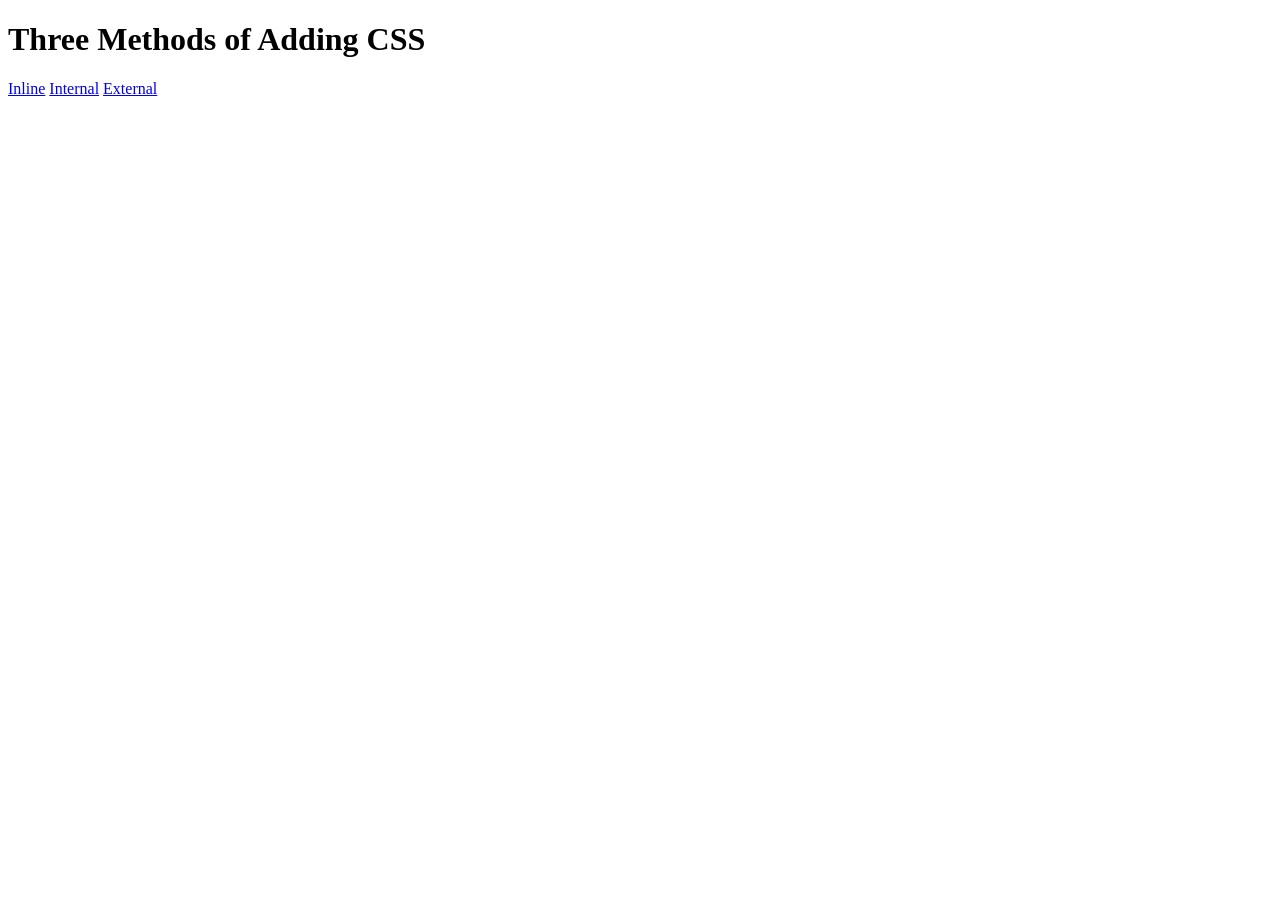
<file: 100 days/Day 32 CSS intro/5.1. Adding CSS/index.html>
<!DOCTYPE html>
<html lang="en">

<head>
  <meta charset="UTF-8">
  <title>Adding CSS</title>
</head>

<body>
  <h1>Three Methods of Adding CSS</h1>
  <!-- Create 3 Links to The 3 Webpages: inline, internal and external -->
  <a href="./inline.html">Inline</a>
  <a href="./internal.html">Internal</a>
  <a href="./external.html">External</a>
</body>

</html>
</file>
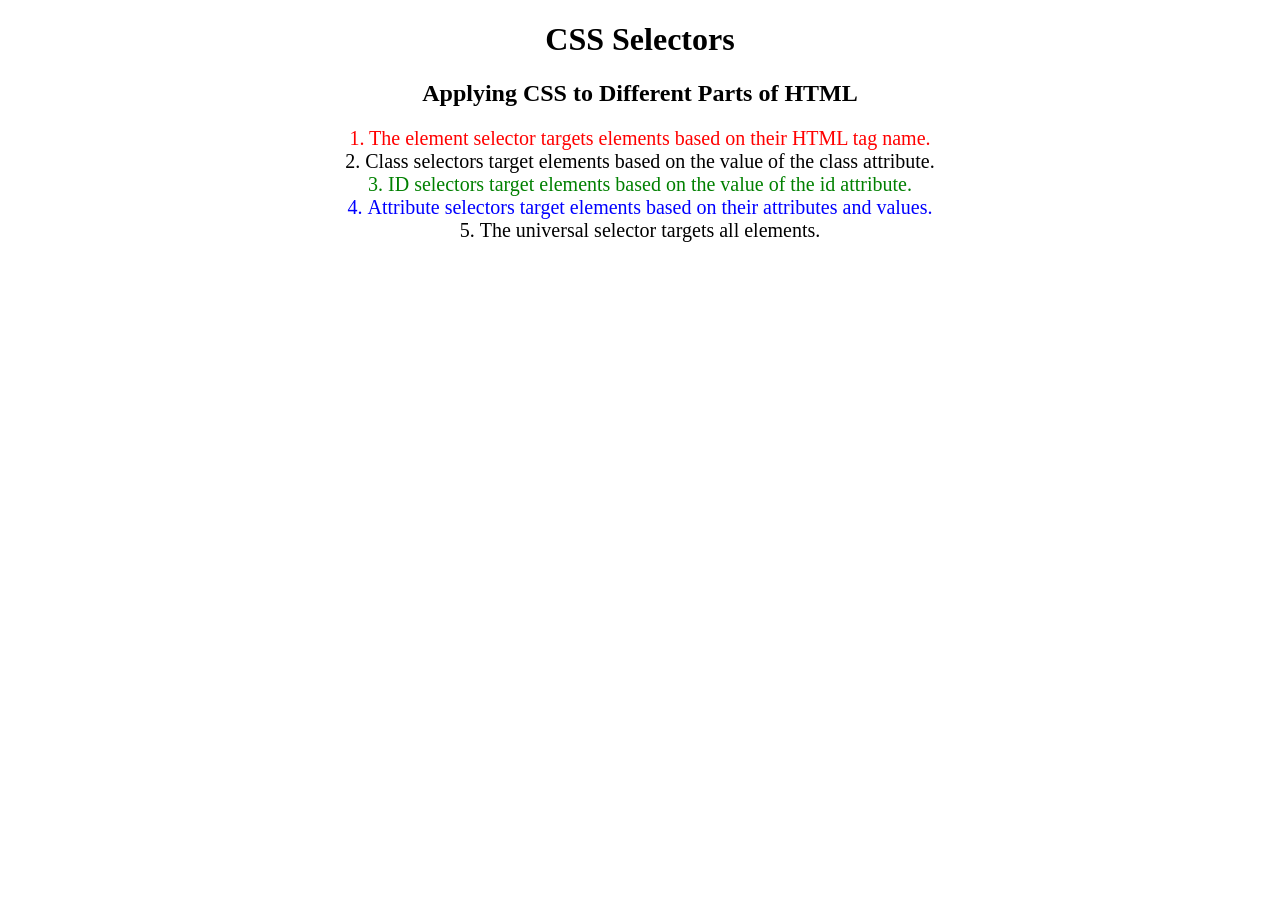
<file: 100 days/Day 32 CSS intro/5.3 CSS Selectors/index.html>
<!DOCTYPE html>
<html lang="en">

<head>
  <meta charset="UTF-8">
  <title>CSS Selectors</title>
  <link rel="stylesheet" href="./style.css" />
</head>

<body>
  <h1>CSS Selectors</h1>
  <h2>Applying CSS to Different Parts of HTML</h2>
  <!-- TODO 1: Set the CSS for all paragraph tags to "color: red" -->
  <p class="note">1. The element selector targets elements based on their HTML tag name.</p>

  <ol>
    <!-- TODO 2: Set the CSS for all elements with a class of "note" to "font-size: 20px" -->
    <li class="note" value="2">Class selectors target elements based on the value of the class attribute.</li>

    <!-- TODO 3: Set the CSS for the element with an id of "id-selector-demo" to "color: green" -->
    <li class="note" id="id-selector-demo" value="3">ID selectors target elements based on the value of the id
      attribute.</li>

    <!-- TODO 4: Set the CSS for the li elements that have the "value" attribute set to "4" to have "color: blue" -->
    <li class="note" value="4">Attribute selectors target elements based on their attributes and values.</li>

    <!-- TODO 5: Set all elements to have "text-align: center" -->
    <li class="note" value="5">The universal selector targets all elements.</li>
  </ol>
</body>

</html>
</file>
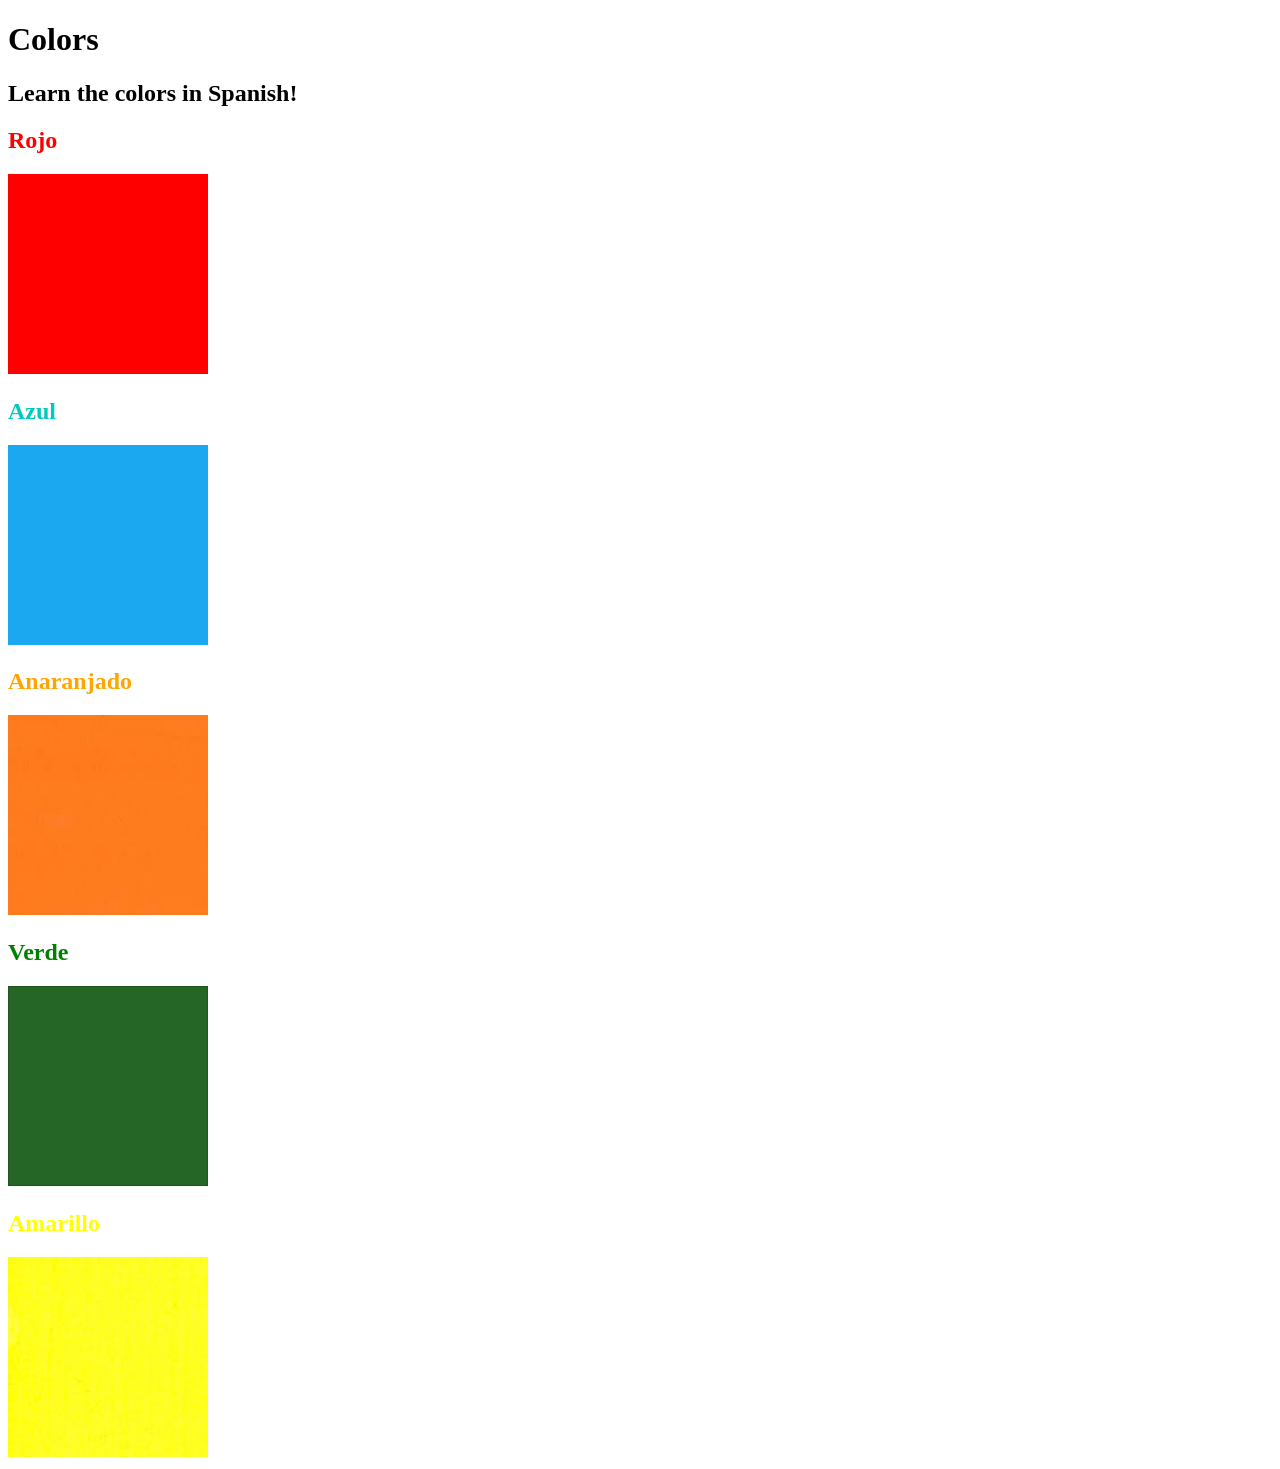
<file: 100 days/Day 32 CSS intro/5.4 Color Vocab Project/index.html>
<!DOCTYPE html>
<html lang="en">

<head>
  <meta charset="UTF-8">
  <title>Spanish Vocabulary</title>
  <link rel="stylesheet" href="./style.css" />
</head>

<body>
  <h1>Colors</h1>
  <h2>Learn the colors in Spanish!</h2>
  <h2 class="color-title" id="red">Rojo</h2>
  <img class="color" src="./assets/images/red.png" alt="red" />

  <h2 class="color-title" id="blue">Azul</h2>
  <img src="./assets/images/blue.png" alt="blue" />

  <h2 class="color-title" id="orange">Anaranjado</h2>
  <img src="./assets/images/orange.png" alt="orange" />

  <h2 class="color-title" id="green">Verde</h2>
  <img src="./assets/images/green.png" alt="green" />

  <h2 class="color-title" id="yellow">Amarillo</h2>
  <img src="./assets/images/yellow.png" alt="yellow" />
</body>

</html>
</file>
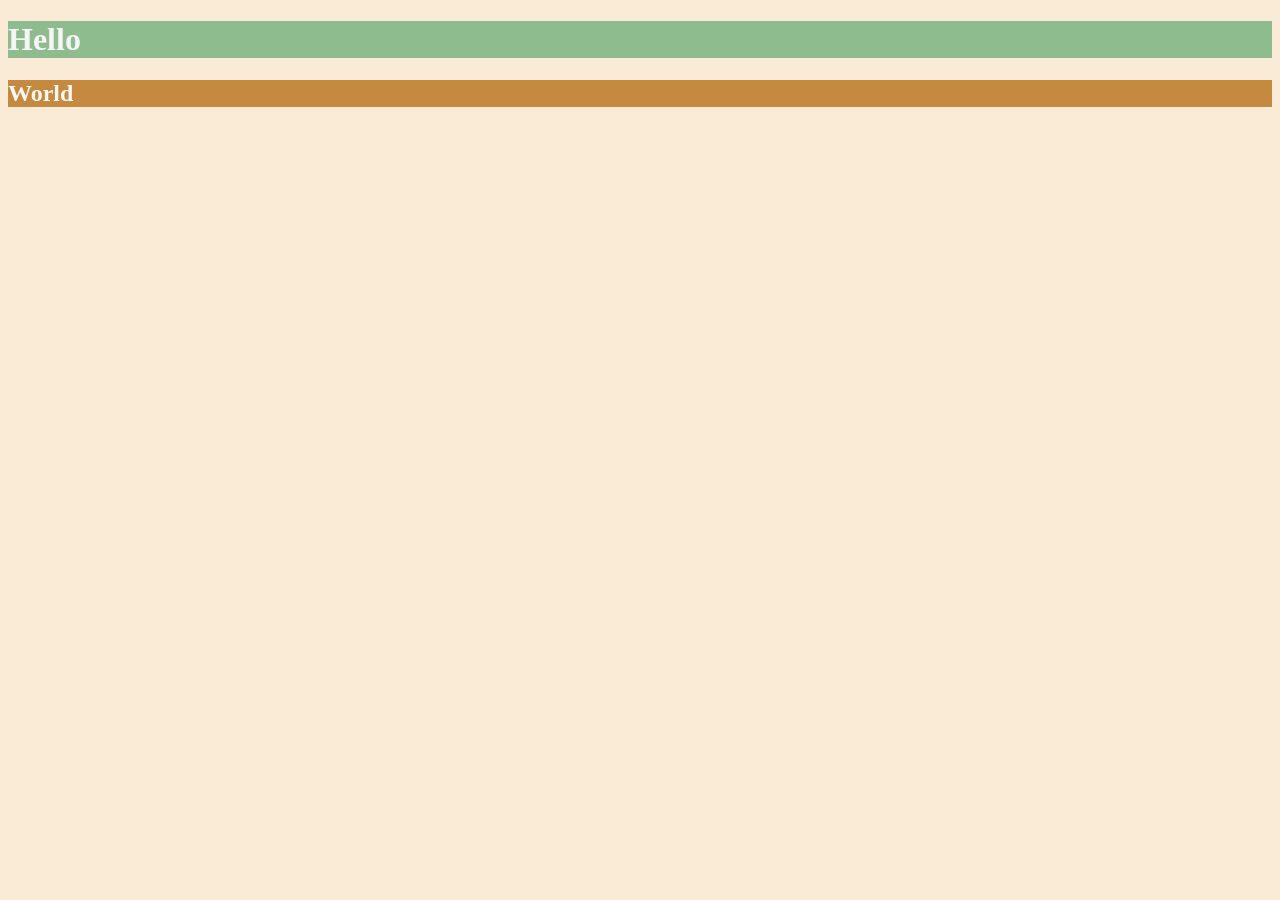
<file: 100 days/Day 33_Motivational meme projects/6.0 CSS Colors/index.html>
<!DOCTYPE html>
<html lang="en">

<head>
  <link rel="stylesheet" href="./style.css" />
  <meta charset="UTF-8">
  <title>Colors</title>
  <style>
  /* Write your CSS code here. */
    /* 1. Make the background of the webpage "antiquewhite"
    2. Make the h1 "whitesmoke"
    3. Make the background of the h1 "darkseagreen"
    4. Make the h2 #FAF8F1
    5. Make the background of the h2 "#C58940" */
  </style>
</head>

<body>
  <h1>Hello</h1>
  <h2>World</h2>
</body>

</html>
</file>
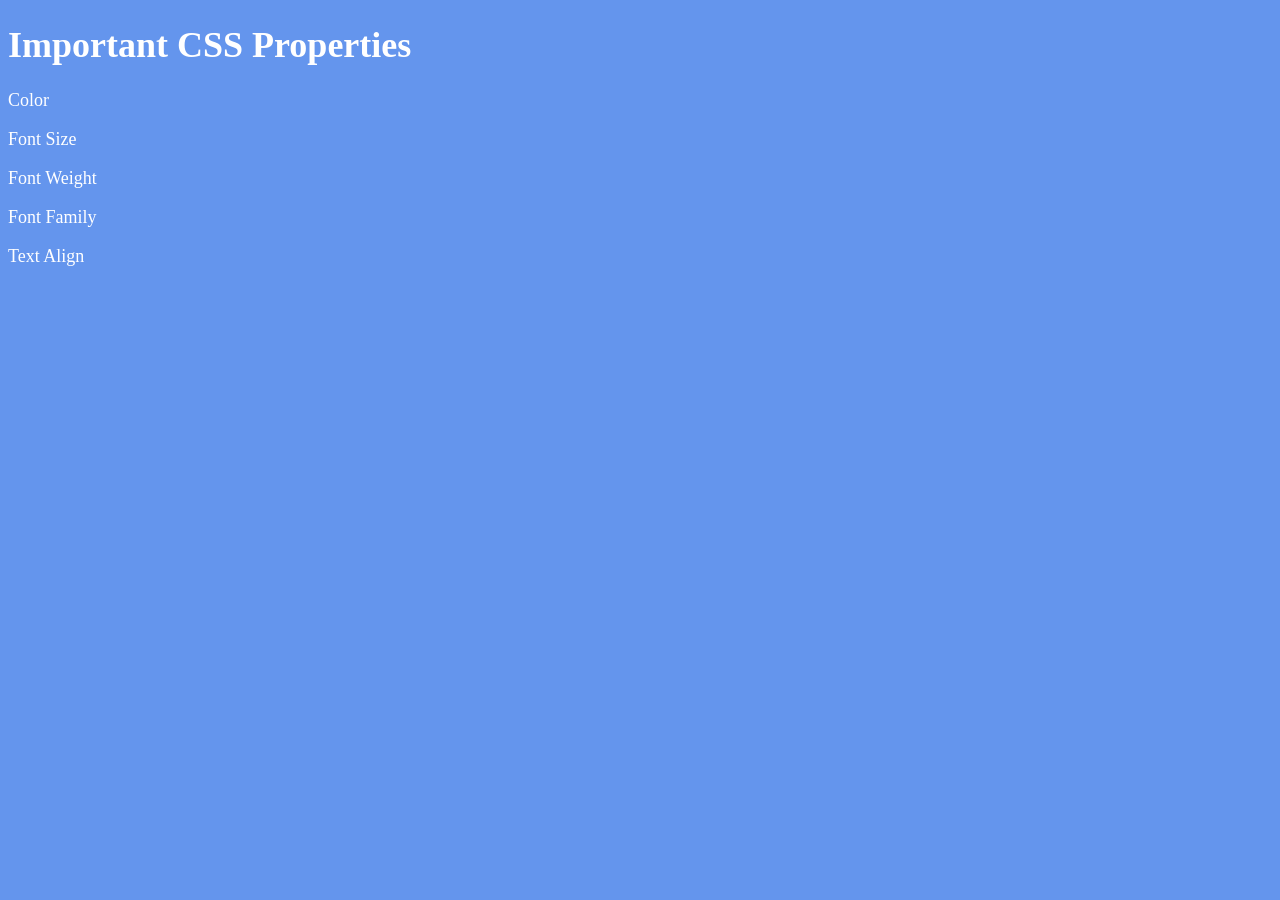
<file: 100 days/Day 33_Motivational meme projects/6.1 Font Properties/index.html>
<!DOCTYPE html>
<html lang="en">

<head>
  <meta charset="UTF-8">
  <title>CSS Properties</title>
  <style>
    body {
      background-color: cornflowerblue;
      color: white;
      font-size: 18px;
    }

    /* Don't change the CSS above, add Your CSS below */

    
  </style>
</head>

<body>
  <h1>Important CSS Properties</h1>
  <p>Color</p>
  <p>Font Size</p>
  <p>Font Weight</p>
  <p>Font Family</p>
  <p>Text Align</p>

  <!-- TODOs
  1. Change the color of <p>Color</p> to "coral" color.
  2. Change the font size of <p>Font Size</p> to 2X the size of the root font size.
  3. Change the font weight of <p>Font Weight</p> to 900.
  4. Change the font family of <p>Font Family</p> to the Google font Caveat with regular (400) font weight.
  Link: https://fonts.google.com/specimen/Caveat
  5. Change the <p>Text Align</p> to right align.
  6. Change the the root (html element) font size to 30px -->
</body>

</html>
</file>
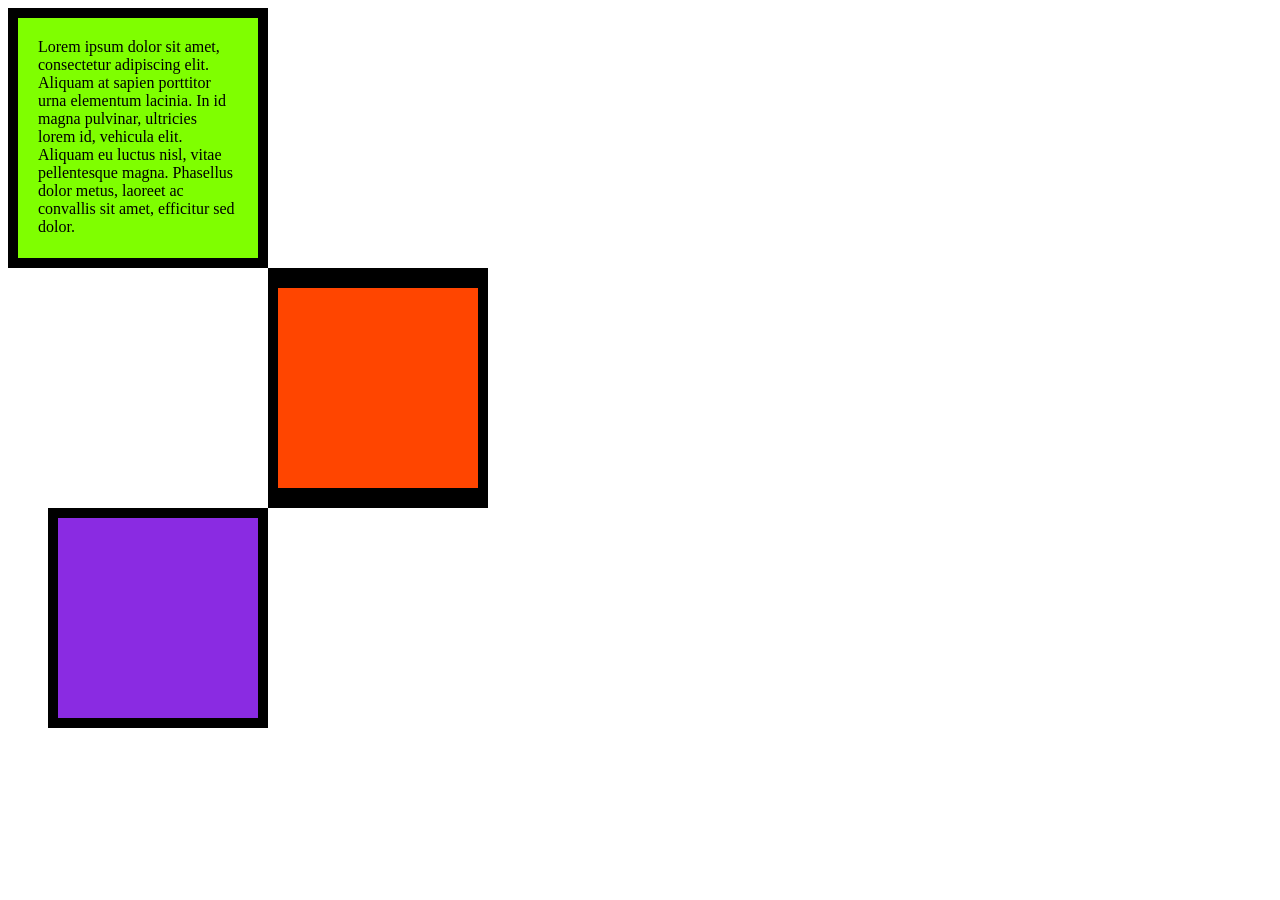
<file: 100 days/Day 33_Motivational meme projects/6.3 CSS Box Model/index.html>
<!DOCTYPE html>
<html lang="en">

<head>
  <meta charset="UTF-8">
  <title>CSS Box Model</title>
  <style>
    div {
      height: 200px; width: 200px;
    }
    #one {
      background-color: chartreuse;
      border: solid 10px black;
      padding: 20px;
    }
    #two {
      background-color: orangered;
      border:solid black;
      border-width: 20px 10px;
      margin-left: 260px;
    }
    #three {
      background-color: blueviolet;
      border:solid black 10px;
      margin-left: 40px;
    }
    p {
      margin: 0;
    }
  </style>
</head>

<body>
<div id = "one">
  <p>
    Lorem ipsum dolor sit amet, consectetur adipiscing elit. Aliquam at sapien porttitor urna elementum lacinia. In
    id magna pulvinar, ultricies lorem id, vehicula elit. Aliquam eu luctus nisl, vitae pellentesque magna. Phasellus
    dolor metus, laoreet ac convallis sit amet, efficitur sed dolor.
  </p>
</div>

<div id = "two">

</div>

<div id="three">
  
</div>
</file>
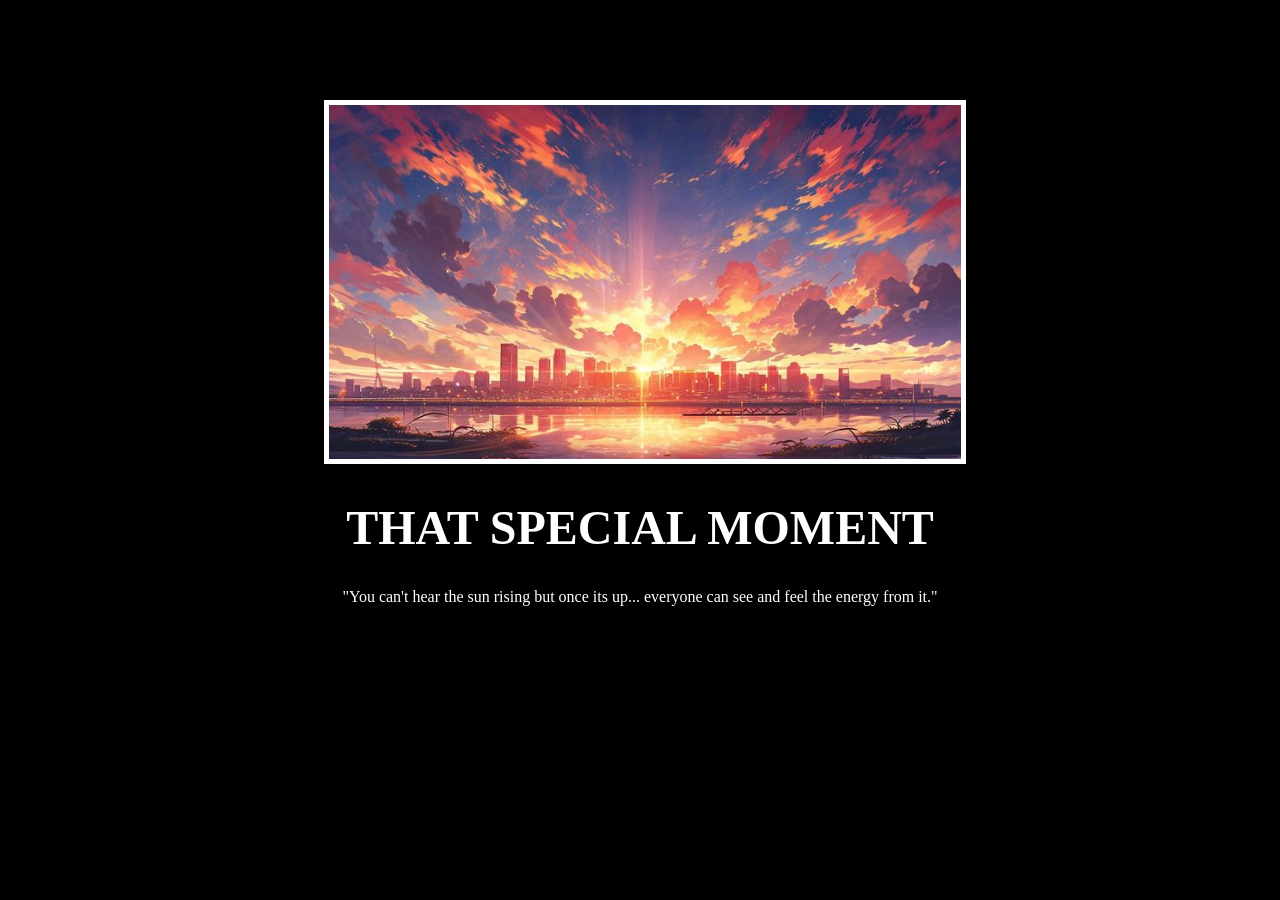
<file: 100 days/Day 33_Motivational meme projects/6.4 Motivation Meme Project/index.html>
<!DOCTYPE html>
<html lang="en">

<head>
  <meta charset="UTF-8">
  <meta name="viewport" content="width=device-width, initial-scale=1.0">
  <title>Motivational Quotes</title>
  <link rel="stylesheet" href="./style.css"/>
</head>

<body>
  <div class="poster">
    <img class="motivational-img" src="./assets/images/download (4).jpg" alt="sunrise">
    <h1>That Special Moment</h1>
    <p>"You can't hear the sun rising but once its up... everyone can see and feel the energy from it."</p>
  </div>
</body>

</html>
</file>
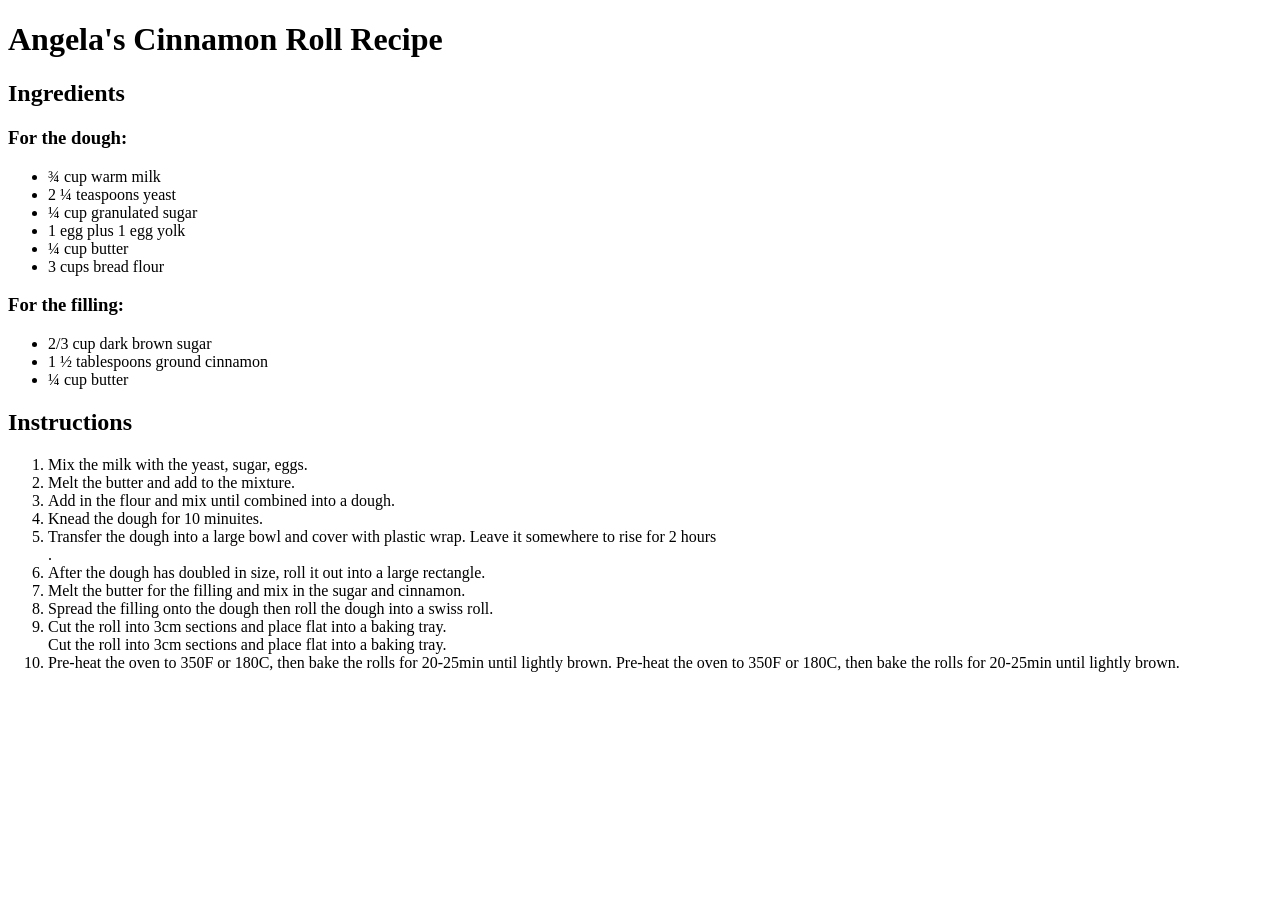
<file: 100 days/Day 31_HTML intro 2/002 3.0-List-Elements/3.0 List Elements/index.html>
<!DOCTYPE html>
<html lang="en">
<head>
    <meta charset="UTF-8">
    <meta name="viewport" content="width=device-width, initial-scale=1.0">
    <title>Cinnamon Roll by Angela</title>
</head>
<body>
<h1>Angela's Cinnamon Roll Recipe</h1>

<h2>Ingredients</h2>

<h3>For the dough:</h3>
<ul>
    <li>¾ cup warm milk</li>
    <li>2 ¼ teaspoons yeast</li> 
    <li>¼ cup granulated sugar</li>
    <li>1 egg plus 1 egg yolk</li>
    <li>¼ cup butter</li>
    <li>3 cups bread flour</li>
</ul>


<h3>For the filling:</h3>
<ul>
    <li>2/3 cup dark brown sugar </li>
    <li>1 ½ tablespoons ground cinnamon</li>
    <li>¼ cup butter</li>
</ul>


<h2>Instructions</h2>
<ol>
    <li>Mix the milk with the yeast, sugar, eggs.</li>
    <li>Melt the butter and add to the mixture.</li>
    <li>Add in the flour and mix until combined into a dough.</li>
    <li>Knead the dough for 10 minuites.</li> 
    <li>Transfer the dough into a large bowl and cover with plastic wrap. Leave it somewhere to rise for 2 hours</li>.
    <li>After the dough has doubled in size, roll it out into a large rectangle.</li> 
    <li>Melt the butter for the filling and mix in the sugar and cinnamon.</li>
    <li>Spread the filling onto the dough then roll the dough into a swiss roll.</li>
    <li>Cut the roll into 3cm sections and place flat into a baking tray.</li>Cut the roll into 3cm sections and place flat into a baking tray.
    <li>Pre-heat the oven to 350F or 180C, then bake the rolls for 20-25min until lightly brown. Pre-heat the oven to 350F or 180C, then bake the rolls for 20-25min until lightly brown.</li>
</ol>

</body>
</html>
</file>
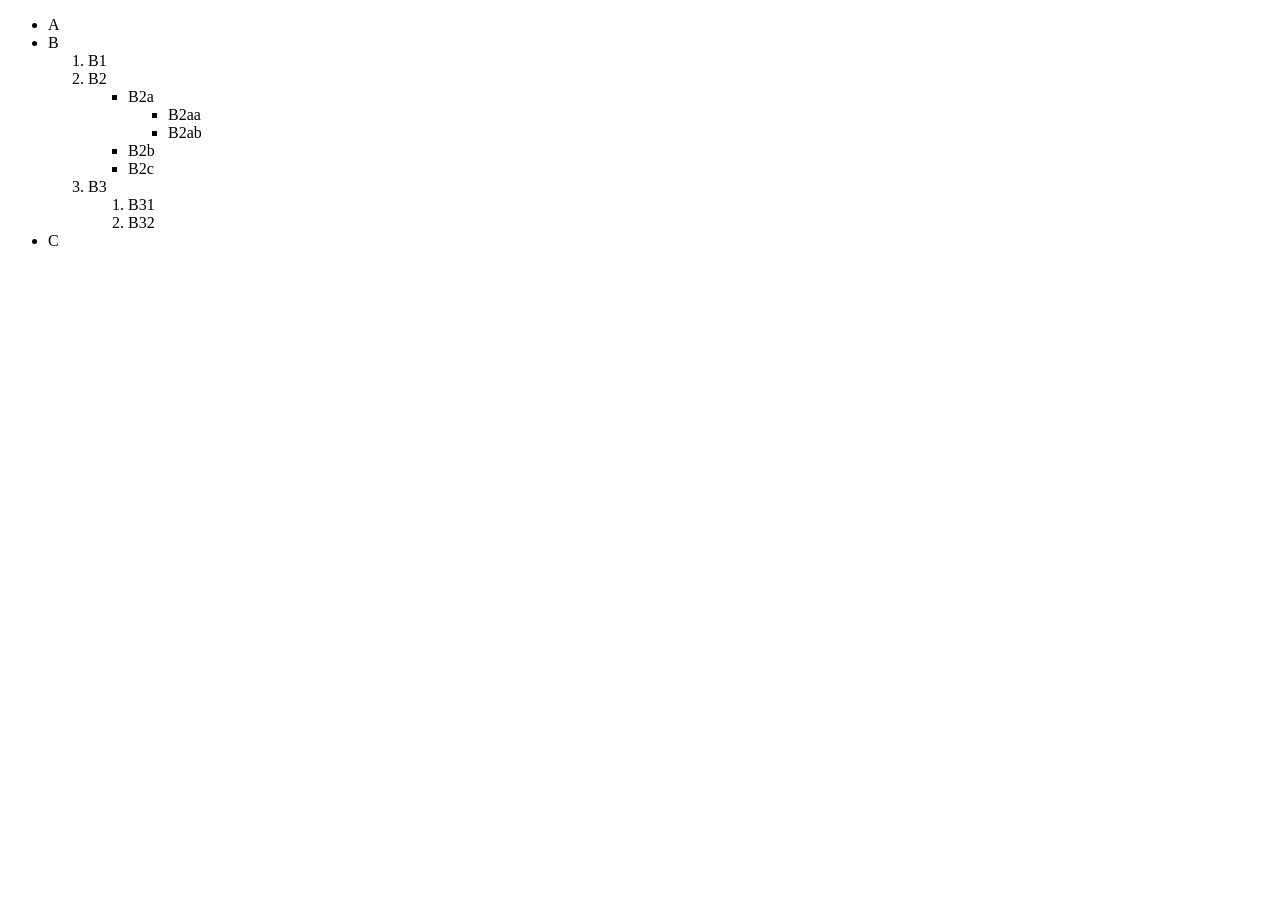
<file: 100 days/Day 31_HTML intro 2/003 3.1-Nesting-and-Indentation/3.1 Nesting and Indentation/index.html>
<!-- Write your code below -->
 <!DOCTYPE html>
 <html lang="en">
 <head>
    <meta charset="UTF-8">
    <meta name="viewport" content="width=device-width, initial-scale=1.0">
    <title>Nesting and Indentation</title>
 </head>
 <body>
    <ul>
        <li>A</li>
        <li>B</li>
            <ol>
                <li>B1</li>
                <li>B2</li>
                    <ul>
                        <li>B2a</li>
                            <ul>
                                <li>B2aa</li>
                                <li>B2ab</li>
                            </ul>
                        <li>B2b</li>
                        <li>B2c</li>
                    </ul>
                <li>B3</li>
                    <ol>
                        <li>B31</li>
                        <li>B32</li>
                    </ol>
            </ol>
        <li>C</li>
    </ul>
 </body>
 </html>
</file>
<file: 100 days/Day 32 CSS intro/5.3 CSS Selectors/style.css>
ol {
  margin-left: -40px;
  margin-top: -20px;
  list-style-position: inside;
}

/* Write your CSS below, don't change the rules above. */

p {
  color:red;
}

.note {
  font-size: 20px;
}

#id-selector-demo {
  color:green;
}

li[value="4"] {
  color:blue;
}

*{
  text-align: center;
}
</file>
<file: 100 days/Day 32 CSS intro/5.4 Color Vocab Project/style.css>
.color-title {
    font-weight: bold;
}

img {
    height: 200px; width: 200px;
}

#red {
    color:red;
}

#blue {
    color:rgb(2, 200, 190);
}

#orange {
    color:orange;
}

#green {
    color:green;
}

#yellow {
    color:yellow;
}
</file>
<file: 100 days/Day 33_Motivational meme projects/6.0 CSS Colors/style.css>
body {
    background-color: antiquewhite;
}

h1 {
    color: whitesmoke; background-color: darkseagreen;
}

h2 {
    color: #FAF8F1; background-color: #C58940;
}
</file>
<file: 100 days/Day 33_Motivational meme projects/6.4 Motivation Meme Project/style.css>
body {
    background-color: black;
}

.poster {
    width: 50%;
    margin-left: 25%;
    text-align: center;
    color:white;
    margin-top: 100px;
}

.motivational-img {
    border: 5px white solid;
    width: 100%;
}

h1 {
    text-transform: uppercase;
    font-size: 3rem
}
</file>
